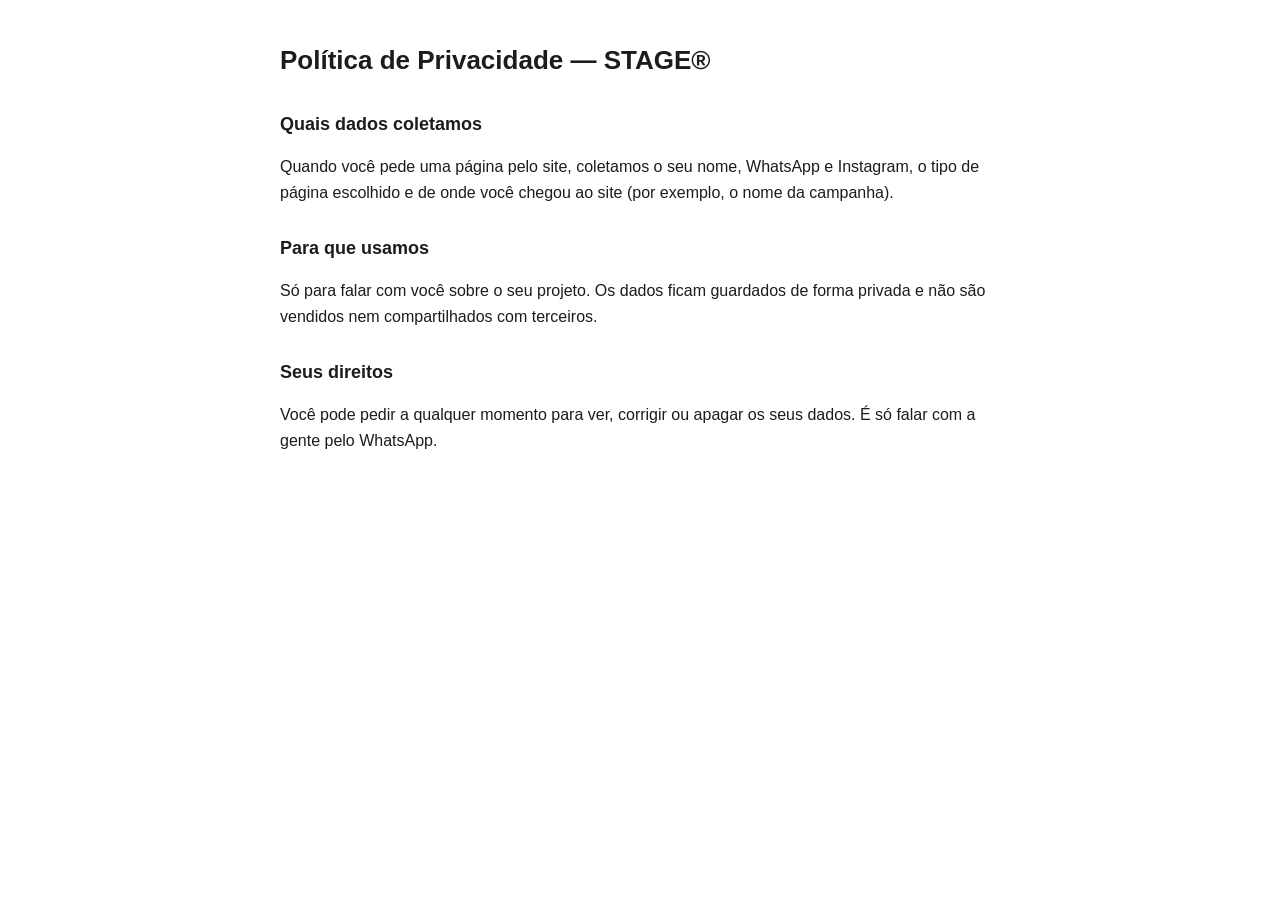
<file: privacidade.html>
<!doctype html><html lang="pt-BR"><head><meta charset="utf-8"><meta name="viewport" content="width=device-width, initial-scale=1"><title>Privacidade | STAGE®</title><link rel="canonical" href="https://paginas.stagemed.com.br/privacidade.html"><meta name="description" content="Como a STAGE usa os dados enviados pelo formulário de pedido de página.">
<style>body{font-family:-apple-system,BlinkMacSystemFont,'Segoe UI',Roboto,sans-serif;max-width:720px;margin:40px auto;padding:0 20px;line-height:1.6;color:#1c1c1e;background:#fff}h1{font-size:26px}h2{font-size:18px;margin-top:28px}</style></head><body>
<h1>Política de Privacidade — STAGE®</h1>
<h2>Quais dados coletamos</h2><p>Quando você pede uma página pelo site, coletamos o seu nome, WhatsApp e Instagram, o tipo de página escolhido e de onde você chegou ao site (por exemplo, o nome da campanha).</p>
<h2>Para que usamos</h2><p>Só para falar com você sobre o seu projeto. Os dados ficam guardados de forma privada e não são vendidos nem compartilhados com terceiros.</p>
<h2>Seus direitos</h2><p>Você pode pedir a qualquer momento para ver, corrigir ou apagar os seus dados. É só falar com a gente pelo WhatsApp.</p>
</body></html>
</file>
